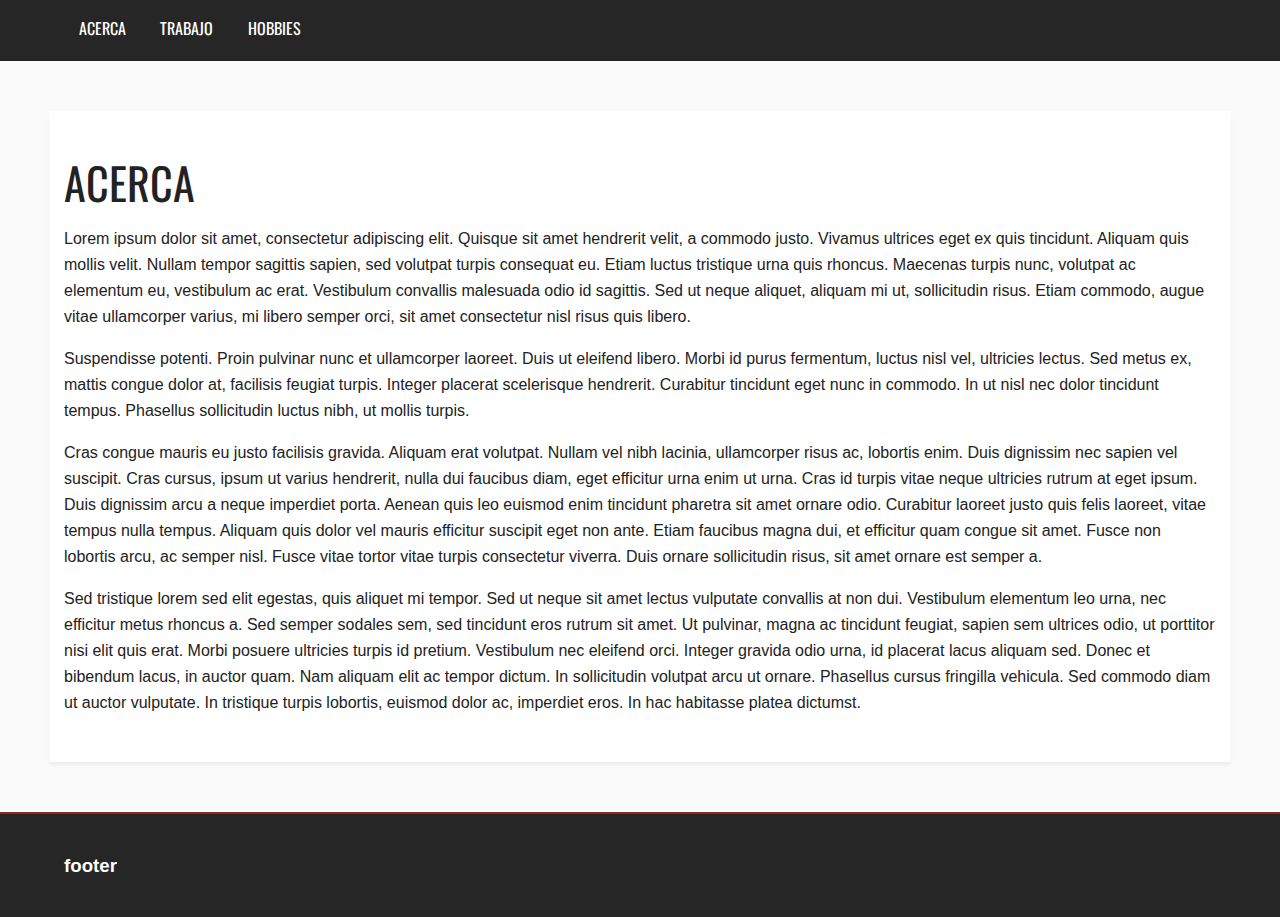
<file: about.html>
<!doctype html>
<!--[if lt IE 7]>      <html class="no-js lt-ie9 lt-ie8 lt-ie7" lang=""> <![endif]-->
<!--[if IE 7]>         <html class="no-js lt-ie9 lt-ie8" lang=""> <![endif]-->
<!--[if IE 8]>         <html class="no-js lt-ie9" lang=""> <![endif]-->
<!--[if gt IE 8]><!--> <html class="no-js" lang=""> <!--<![endif]-->
    <head>
        <meta charset="utf-8">
        <meta http-equiv="X-UA-Compatible" content="IE=edge,chrome=1">
        <title></title>
        <meta name="description" content="">
        <meta name="viewport" content="width=device-width, initial-scale=1">
        <link href='http://fonts.googleapis.com/css?family=Oswald' rel='stylesheet' type='text/css'>
        <link rel="apple-touch-icon" href="apple-touch-icon.png">

        <link rel="stylesheet" href="css/normalize.min.css">
        <link rel="stylesheet" href="css/main.css">

        <script src="js/vendor/modernizr-2.8.3-respond-1.4.2.min.js"></script>
        <link rel="stylesheet/less" type="text/css" href="css/main.less" />
        <script src="js/vendor/less.min.js"></script>
        
    </head>
    <body>
        <!--[if lt IE 8]>
            <p class="browserupgrade">You are using an <strong>outdated</strong> browser. Please <a href="http://browsehappy.com/">upgrade your browser</a> to improve your experience.</p>
        <![endif]-->

        <div class="header-container">
            <header class="wrapper clearfix">
                
                <nav>
                    <ul>
                        <li><a href="#">ACERCA</a></li>
                        <li><a href="#">TRABAJO</a></li>
                        <li><a href="#">HOBBIES</a></li>
                    </ul>
                </nav>
            </header>
        </div>

        <div class="main-container">
            <div class="main wrapper clearfix">
                <article>
                    <h1>ACERCA</h1>
                    <p>Lorem ipsum dolor sit amet, consectetur adipiscing elit. Quisque sit amet hendrerit velit, a commodo justo. Vivamus ultrices eget ex quis tincidunt. Aliquam quis mollis velit. Nullam tempor sagittis sapien, sed volutpat turpis consequat eu. Etiam luctus tristique urna quis rhoncus. Maecenas turpis nunc, volutpat ac elementum eu, vestibulum ac erat. Vestibulum convallis malesuada odio id sagittis. Sed ut neque aliquet, aliquam mi ut, sollicitudin risus. Etiam commodo, augue vitae ullamcorper varius, mi libero semper orci, sit amet consectetur nisl risus quis libero.</p>
                    
                    <p>Suspendisse potenti. Proin pulvinar nunc et ullamcorper laoreet. Duis ut eleifend libero. Morbi id purus fermentum, luctus nisl vel, ultricies lectus. Sed metus ex, mattis congue dolor at, facilisis feugiat turpis. Integer placerat scelerisque hendrerit. Curabitur tincidunt eget nunc in commodo. In ut nisl nec dolor tincidunt tempus. Phasellus sollicitudin luctus nibh, ut mollis turpis.</p>

                    <p>Cras congue mauris eu justo facilisis gravida. Aliquam erat volutpat. Nullam vel nibh lacinia, ullamcorper risus ac, lobortis enim. Duis dignissim nec sapien vel suscipit. Cras cursus, ipsum ut varius hendrerit, nulla dui faucibus diam, eget efficitur urna enim ut urna. Cras id turpis vitae neque ultricies rutrum at eget ipsum. Duis dignissim arcu a neque imperdiet porta. Aenean quis leo euismod enim tincidunt pharetra sit amet ornare odio. Curabitur laoreet justo quis felis laoreet, vitae tempus nulla tempus. Aliquam quis dolor vel mauris efficitur suscipit eget non ante. Etiam faucibus magna dui, et efficitur quam congue sit amet. Fusce non lobortis arcu, ac semper nisl. Fusce vitae tortor vitae turpis consectetur viverra. Duis ornare sollicitudin risus, sit amet ornare est semper a.</p>

                    <p>Sed tristique lorem sed elit egestas, quis aliquet mi tempor. Sed ut neque sit amet lectus vulputate convallis at non dui. Vestibulum elementum leo urna, nec efficitur metus rhoncus a. Sed semper sodales sem, sed tincidunt eros rutrum sit amet. Ut pulvinar, magna ac tincidunt feugiat, sapien sem ultrices odio, ut porttitor nisi elit quis erat. Morbi posuere ultricies turpis id pretium. Vestibulum nec eleifend orci. Integer gravida odio urna, id placerat lacus aliquam sed. Donec et bibendum lacus, in auctor quam. Nam aliquam elit ac tempor dictum. In sollicitudin volutpat arcu ut ornare. Phasellus cursus fringilla vehicula. Sed commodo diam ut auctor vulputate. In tristique turpis lobortis, euismod dolor ac, imperdiet eros. In hac habitasse platea dictumst.</p>
                </article>
            </div>
        </div>

        <div class="footer-container">
            <footer class="wrapper">
                <h3>footer</h3>
            </footer>
        </div>

        <script src="//ajax.googleapis.com/ajax/libs/jquery/1.11.2/jquery.min.js"></script>
        <script>window.jQuery || document.write('<script src="js/vendor/jquery-1.11.2.min.js"><\/script>')</script>

        <script src="js/main.js"></script>

        <!-- Google Analytics: change UA-XXXXX-X to be your site's ID. -->
        <script>
            (function(b,o,i,l,e,r){b.GoogleAnalyticsObject=l;b[l]||(b[l]=
            function(){(b[l].q=b[l].q||[]).push(arguments)});b[l].l=+new Date;
            e=o.createElement(i);r=o.getElementsByTagName(i)[0];
            e.src='//www.google-analytics.com/analytics.js';
            r.parentNode.insertBefore(e,r)}(window,document,'script','ga'));
            ga('create','UA-XXXXX-X','auto');ga('send','pageview');
        </script>
    </body>
</html>
</file>
<file: css/main.css>
/*! HTML5 Boilerplate v5.0 | MIT License | http://h5bp.com/ */

html {
    color: #222;
    font-size: 1em;
    line-height: 1.4;
    background: #FAFAFA;
    font-family: Oswald, "Helvetica Neue", Arial, Helvetica, Verdana, sans-serif;
}

::-moz-selection {
    background: #b3d4fc;
    text-shadow: none;
}

::selection {
    background: #b3d4fc;
    text-shadow: none;
}

hr {
    display: block;
    height: 1px;
    border: 0;
    border-top: 1px solid #ccc;
    margin: 1em 0;
    padding: 0;
}

audio,
canvas,
iframe,
img,
svg,
video {
    vertical-align: middle;
}

fieldset {
    border: 0;
    margin: 0;
    padding: 0;
}

textarea {
    resize: vertical;
}

.browserupgrade {
    margin: 0.2em 0;
    background: #ccc;
    color: #000;
    padding: 0.2em 0;
}


/* ===== Initializr Styles ==================================================
   Author: Jonathan Verrecchia - verekia.com/initializr/responsive-template
   ========================================================================== */

body {
    font: 16px/26px Helvetica, Helvetica Neue, Arial;
}

.wrapper {
    width: 90%;
    margin: 0 5%;
}

/* ===================
    ALL: Orange Theme
   =================== */

.header-container {
    /*border-bottom: 2px solid #8D2A1C;*/
}

.footer-container,
.main aside {
    border-top: 2px solid #8D2A1C;
}

.header-container,
.footer-container,
.main aside {
    background: #262626;
}

.title {
    color: white;
}

/* ==============
    MOBILE: Menu
   ============== */

nav ul {
    margin: 0;
    padding: 0;
    list-style-type: none;
}

nav a {
    display: block;
    padding: 15px 15px 20px 15px;

    font-family: Oswald !important;
    font-size: 16px;
    font-weight: normal;
    color: #fff;
    text-align: center;
    text-decoration: none;
    color: #ffffff;
}

nav a:hover,
nav a:visited {
    color: white;
}

nav a:hover {
    color: #ad6c60;
}

/* ==============
    MOBILE: Main
   ============== */

.main {
    margin: 50px auto 50px auto;
    padding: 30px 15px;
    background: #fff;
    -webkit-box-shadow: 0px 3px 3px 0px rgba(0,0,0,0.05);
    -moz-box-shadow: 0px 3px 3px 0px rgba(0,0,0,0.05);
    box-shadow: 0px 3px 3px 0px rgba(0,0,0,0.05);    
}

.main article h1 {
    font-family: Oswald, 'Helvetica Neue', Arial, Helvetica, Verdana, sans-serif;
    font-size: 44px;
    font-weight: normal;
}

.main aside {
    color: white;
    padding: 0px 5% 10px;
}

.footer-container footer {
    color: white;
    padding: 20px 0;
}

/* ===============
    ALL: IE Fixes
   =============== */

.ie7 .title {
    padding-top: 20px;
}

/* ==========================================================================
   Author's custom styles
   ========================================================================== */















/* ==========================================================================
   Helper classes
   ========================================================================== */

.hidden {
    display: none !important;
    visibility: hidden;
}

.visuallyhidden {
    border: 0;
    clip: rect(0 0 0 0);
    height: 1px;
    margin: -1px;
    overflow: hidden;
    padding: 0;
    position: absolute;
    width: 1px;
}

.visuallyhidden.focusable:active,
.visuallyhidden.focusable:focus {
    clip: auto;
    height: auto;
    margin: 0;
    overflow: visible;
    position: static;
    width: auto;
}

.invisible {
    visibility: hidden;
}

.clearfix:before,
.clearfix:after {
    content: " ";
    display: table;
}

.clearfix:after {
    clear: both;
}

.clearfix {
    *zoom: 1;
}

/* ==========================================================================
   Print styles
   ========================================================================== */

@media print {
    *,
    *:before,
    *:after {
        background: transparent !important;
        color: #000 !important;
        box-shadow: none !important;
        text-shadow: none !important;
    }

    a,
    a:visited {
        text-decoration: underline;
    }

    a[href]:after {
        content: " (" attr(href) ")";
    }

    abbr[title]:after {
        content: " (" attr(title) ")";
    }

    a[href^="#"]:after,
    a[href^="javascript:"]:after {
        content: "";
    }

    pre,
    blockquote {
        border: 1px solid #999;
        page-break-inside: avoid;
    }

    thead {
        display: table-header-group;
    }

    tr,
    img {
        page-break-inside: avoid;
    }

    img {
        max-width: 100% !important;
    }

    p,
    h2,
    h3 {
        orphans: 3;
        widows: 3;
    }

    h2,
    h3 {
        page-break-after: avoid;
    }
}
</file>
